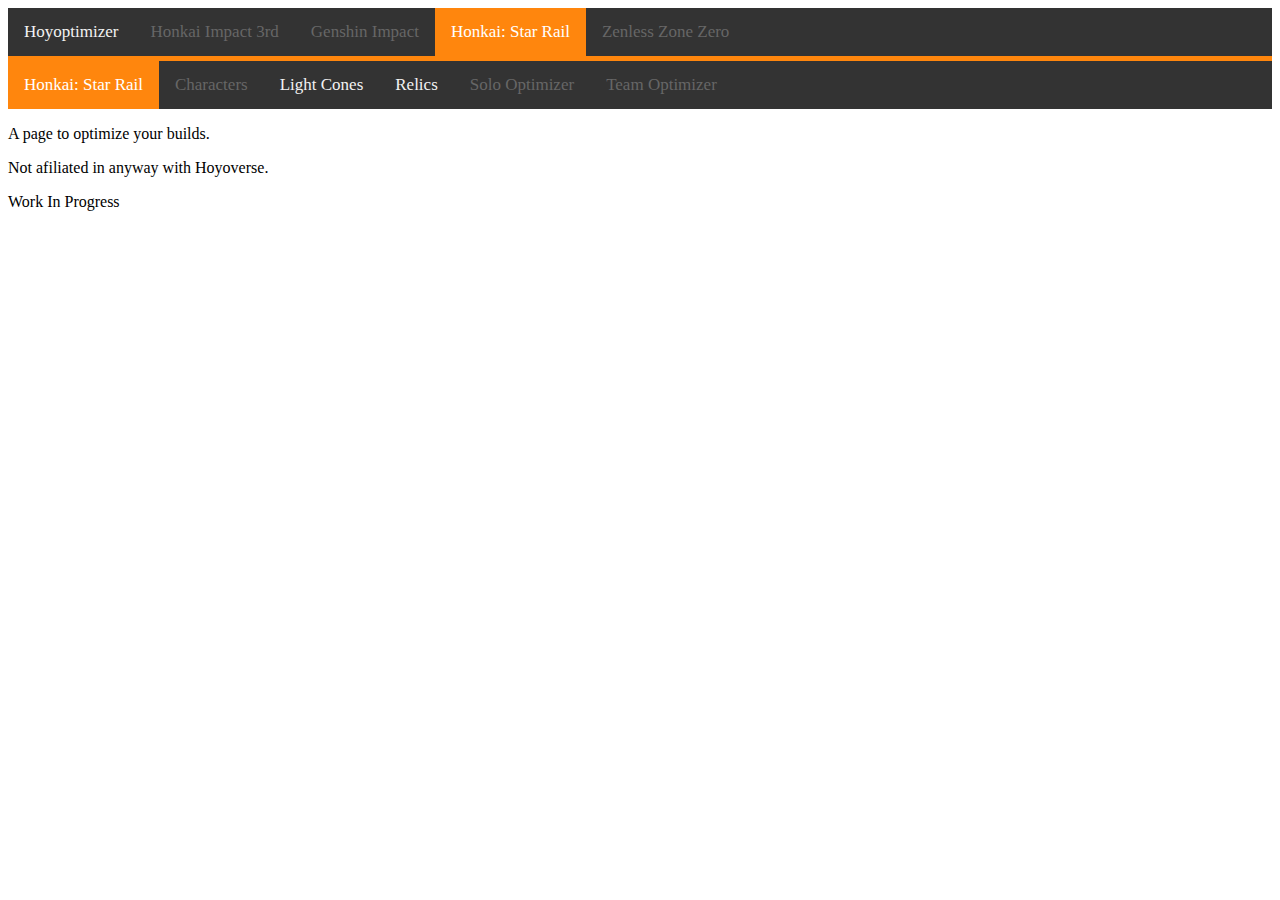
<file: HSR/HSR.html>
<!DOCTYPE html>
<html>
	<link rel="stylesheet" href="../css/topnav.css">

  <title>Hoyoptimizer</title>
  <body>
    <div class="topnav">
      <a href="../index.html">Hoyoptimizer</a>
	  	<a class="inactive">Honkai Impact 3rd</a>
      <a class="inactive">Genshin Impact</a>
      <a class="active">Honkai: Star Rail</a>
      <a class="inactive">Zenless Zone Zero</a>
  </div>
	<div style="background-color:#FF860D;height:5px"></div>
  <div class="topnav">
	  	<a class="active">Honkai: Star Rail</a>
      <a class="inactive">Characters</a>
	  	<a href="LightCones.html">Light Cones</a>
      <a href="Relics.html">Relics</a>
      <a class="inactive">Solo Optimizer</a>
	  <a class="inactive">Team Optimizer</a>
    </div>
	
	
	<p>A page to optimize your builds.</p>
	<p>Not afiliated in anyway with Hoyoverse.</p>
	<p>Work In Progress</p>
  </body>
</html>
</file>
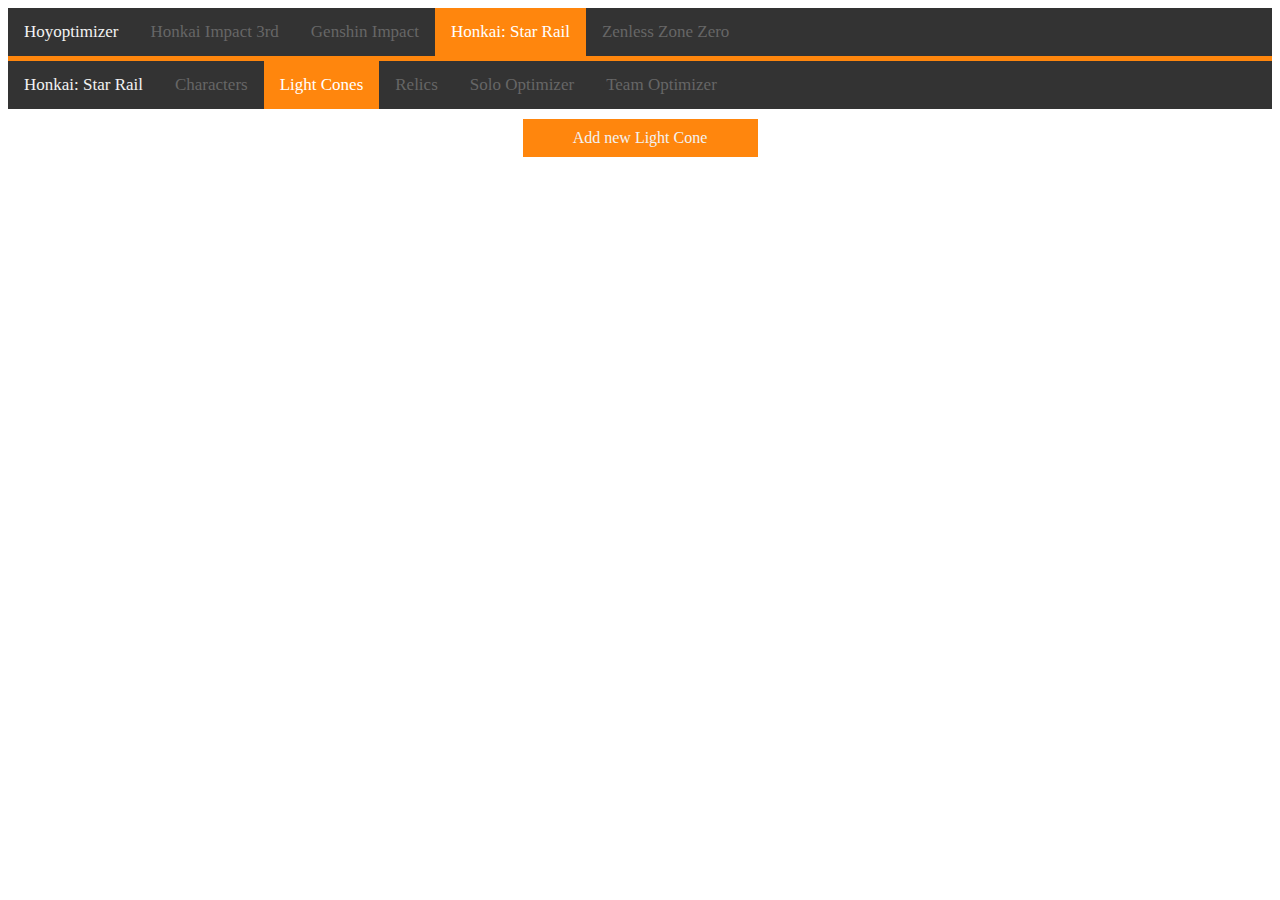
<file: HSR/LightCones.html>
<!DOCTYPE html>
<html lang="en">
  <link rel="stylesheet" href="../css/button.css">
  <link rel="stylesheet" href="../css/dropdown.css">
  <link rel="stylesheet" href="../css/slider.css">
  <link rel="stylesheet" href="../css/topnav.css">
  
  <title>Hoyoptimizer</title>
  <body onload="loadLC()">
    <div class="topnav" id="Menu">
      <a href="../index.html">Hoyoptimizer</a>
	  <a class="inactive">Honkai Impact 3rd</a>
      <a class="inactive">Genshin Impact</a>
      <a class="active">Honkai: Star Rail</a>
      <a class="inactive">Zenless Zone Zero</a>
    </div>
	<div style="background-color:#FF860D;height:5px"></div>
    <div class="topnav">
	  <a href="HSR.html">Honkai: Star Rail</a>
      <a class="inactive">Characters</a>
	  <a class="active">Light Cones</a>
      <a class="inactive">Relics</a>
      <a class="inactive">Solo Optimizer</a>
	  <a class="inactive">Team Optimizer</a>
    </div>
	<div style="height:10px"></div>
	<center><div class="button" style="width:135px;height:18px;padding:10px 50px" onclick="newLC()" id="NewLC"><p style="margin-top:0px" id="NLCText">Add new Light Cone</p>
	  <table width=650 id="NLCTable">
		<tr>
			<th><div class="dropdown"><img src="../Any.png" class="dropbtn" alt="Any" width=50 height=50 style="padding:5px" id="NLCPath">
			<div class="dropdown-content">
			  <a onclick="nlcChangePath('Any')"><img src="../Any.png" alt="Any" width=32 height=32></a>
			  <a onclick="nlcChangePath('Abundance')"><img src="paths/Abundance.png" alt="Abundance" width=32 height=32></a>
			  <a onclick="nlcChangePath('Destruction')"><img src="paths/Destruction.png" alt="Destruction" width=32 height=32></a>
			  <a onclick="nlcChangePath('Erudition')"><img src="paths/Erudition.png" alt="Erudition" width=32 height=32></a>
			  <a onclick="nlcChangePath('Harmony')"><img src="paths/Harmony.png" alt="Harmony" width=32 height=32></a>
			  <a onclick="nlcChangePath('Hunt')"><img src="paths/Hunt.png" alt="Hunt" width=32 height=32></a>
			  <a onclick="nlcChangePath('Nihility')"><img src="paths/Nihility.png" alt="Nihility" width=32 height=32></a>
			  <a onclick="nlcChangePath('Preservation')"><img src="paths/Preservation.png" alt="Preservation" width=32 height=32></a>
			</div></div></th>
			<th></th>
			<th colspan=3><div class="dropdown"><input class="dropbtn" placeholder="A Secret Vow" onkeyup="loadNLCData()" style="width:300px" id="NLCinput">
			<div class="dropdown-content" id="LCDropdown">
			  <a onclick=""><img src="" alt="" width=50 height=50></a>
			  <a onclick=""><img src="" alt="" width=50 height=50></a>
			  <a onclick=""><img src="" alt="" width=50 height=50></a>
			  <a onclick=""><img src="" alt="" width=50 height=50></a>
			  <a onclick=""><img src="" alt="" width=50 height=50></a>
			  <a onclick=""><img src="" alt="" width=50 height=50></a>
			  <a onclick=""><img src="" alt="" width=50 height=50></a>
			</div></div></th>
		</tr><tr>
		  <td style="text-align:center;"><b>Superimposition</b></td>
		  <td colspan=2><div class="topnav" style="width:225px" id="NLCSuper"><a onclick="NLCSuperposition(1)">I</a><a onclick="NLCSuperposition(2)">II</a><a onclick="NLCSuperposition(3)">III</a>
		    <a onclick="NLCSuperposition(4)">IV</a><a onclick="NLCSuperposition(5)">V</a></div></td>
		  <td colspan=2 style="text-align:center;"><b>Level & Ascension</b></td>
		</tr><tr>
		  <td colspan=2 rowspan=4><img src="lightcones/ASecretVow.png" alt="A Secret Vow" id="LCImage" height=325></td>
		  <td id="NLCLevel"></td>
		  <td colspan=2><input class="slider" type="range" min=1 max=86 value=86 style="width:100%" oninput="UpdateNLC()" id="NLCSlider"></td>
		</tr><tr>
		  <td colspan=3><center><h3 id="LCName"></h3></center></td>
		</tr><tr>
		  <td id="Description" colspan=3></td>
		</tr><tr id="NLCStats">
		  <td width=100 style="text-align:center"></td>
		  <td width=100 style="text-align:center"></td>
		  <td width=100 style="text-align:center"></td>
		</tr><tr>
		  <td style="width:100px"><div class="button" onclick="saveNLCData()" style="padding:10px 50px;margin:auto">Save</div></td>
		  <td></td>
		  <td><div class="button" onclick="deleteLC()" style="padding:10px 50px" id="delButton">Delete</div></td>
		  <td></td>
		  <td><div class="button" onclick="closeNLC()" style="padding:10px 50px">Cancel</div></td>
		</tr>
	  </table>
	</div></center>
	<div style="height:10px"></div>
	<table style='border-spacing:0px 3px' width='100%' id="LightCones">
	  
	</table>
	
  </body>
  
  <script src="Cookie.js"></script>
  <script src="lightcones/data.js"></script>
  <script src="LightCones.js"></script>
</html>
</file>
<file: css/topnav.css>
/* Add a black background color to the top navigation */
.topnav {
  background-color: #333;
  overflow: hidden;
}

/* Style the links inside the navigation bar */
.topnav a {
  float: left;
  color: #f2f2f2;
  text-align: center;
  padding: 14px 16px;
  text-decoration: none;
  font-size: 17px;
  cursor: pointer;
}

/* Change the color of links on hover */
.topnav a:hover {
  background-color: #ddd;
  color: black;
}

/* Add a color to the active/current link */
.topnav a.active {
  background-color: #FF860D;
  color: white;
}

 /* Add a color to the inactive links */
.topnav a.inactive {
  color: #666;
}

.topnav a.inactive:hover {
	background-color: #333;
}

@media screen and (max-width: 800px){
  html{
      width: 800px;
      overflow: auto;
  }
}
</file>
<file: css/button.css>
.button {
  background-color: #FF860D;
  color: #f2f2f2;
  overflow: hidden;
}

.button:hover {
  cursor: pointer;
  background-color: #FBC48D;
  color: #000;
}

.buttonextended {
  background-color: #FBC48D;
  color: #000;
  overflow: hidden;
}

.buttonextended .button:hover {
	background-color: #D26901;
	color: #f2f2f2;
}
</file>
<file: css/dropdown.css>
/* Dropdown Button */
.dropbtn {
  background-color: #FF860D;
  color: white;
  padding: 16px;
  font-size: 16px;
  border: none;
}

/* The container <div> - needed to position the dropdown content */
.dropdown {
  position: relative;
  display: inline-block;
}

/* Dropdown Content (Hidden by Default) */
.dropdown-content {
  display: none;
  position: absolute;
  background-color: #f1f1f1;
  min-width: 160px;
  box-shadow: 0px 8px 16px 0px rgba(0,0,0,0.2);
  z-index: 1;
}

/* Links inside the dropdown */
.dropdown-content a {
  color: black;
  padding: 5px 5px;
  text-decoration: none;
  display: block;
}

/* Change color of dropdown links on hover */
.dropdown-content a:hover {
  background-color: #ddd;
  cursor: pointer;
 }

/* Show the dropdown menu on hover */
.dropdown:hover .dropdown-content {display: block;}

/* Show the dropdown menu on hover */
.dropbtn:focus .dropdown-content {display: block;}

/* Change the background color of the dropdown button when the dropdown content is shown */
.dropdown:hover .dropbtn {background-color: #D26901;}
</file>
<file: css/slider.css>
.slidecontainer {
  width: 100%; /* Width of the outside container */
}

/* The slider itself */
.slider {
  -webkit-appearance: none;  /* Override default CSS styles */
  appearance: none;
  width: 100%; /* Full-width */
  height: 10px; /* Specified height */
  background: #F6DBBF; /* Grey background */
  outline: none; /* Remove outline */
  opacity: 0.7; /* Set transparency (for mouse-over effects on hover) */
  -webkit-transition: .2s; /* 0.2 seconds transition on hover */
  transition: opacity .2s;
}

/* Mouse-over effects */
.slider:hover {
  opacity: 1; /* Fully shown on mouse-over */
}

/* The slider handle (use -webkit- (Chrome, Opera, Safari, Edge) and -moz- (Firefox) to override default look) */
.slider::-webkit-slider-thumb {
  -webkit-appearance: none; /* Override default look */
  appearance: none;
  width: 25px; /* Set a specific slider handle width */
  height: 25px; /* Slider handle height */
  background: #FF860D; /* Green background */
  cursor: pointer; /* Cursor on hover */
}

.slider::-moz-range-thumb {
  width: 25px; /* Set a specific slider handle width */
  height: 25px; /* Slider handle height */
  background: #FF860D; /* Green background */
  cursor: pointer; /* Cursor on hover */
}
</file>
